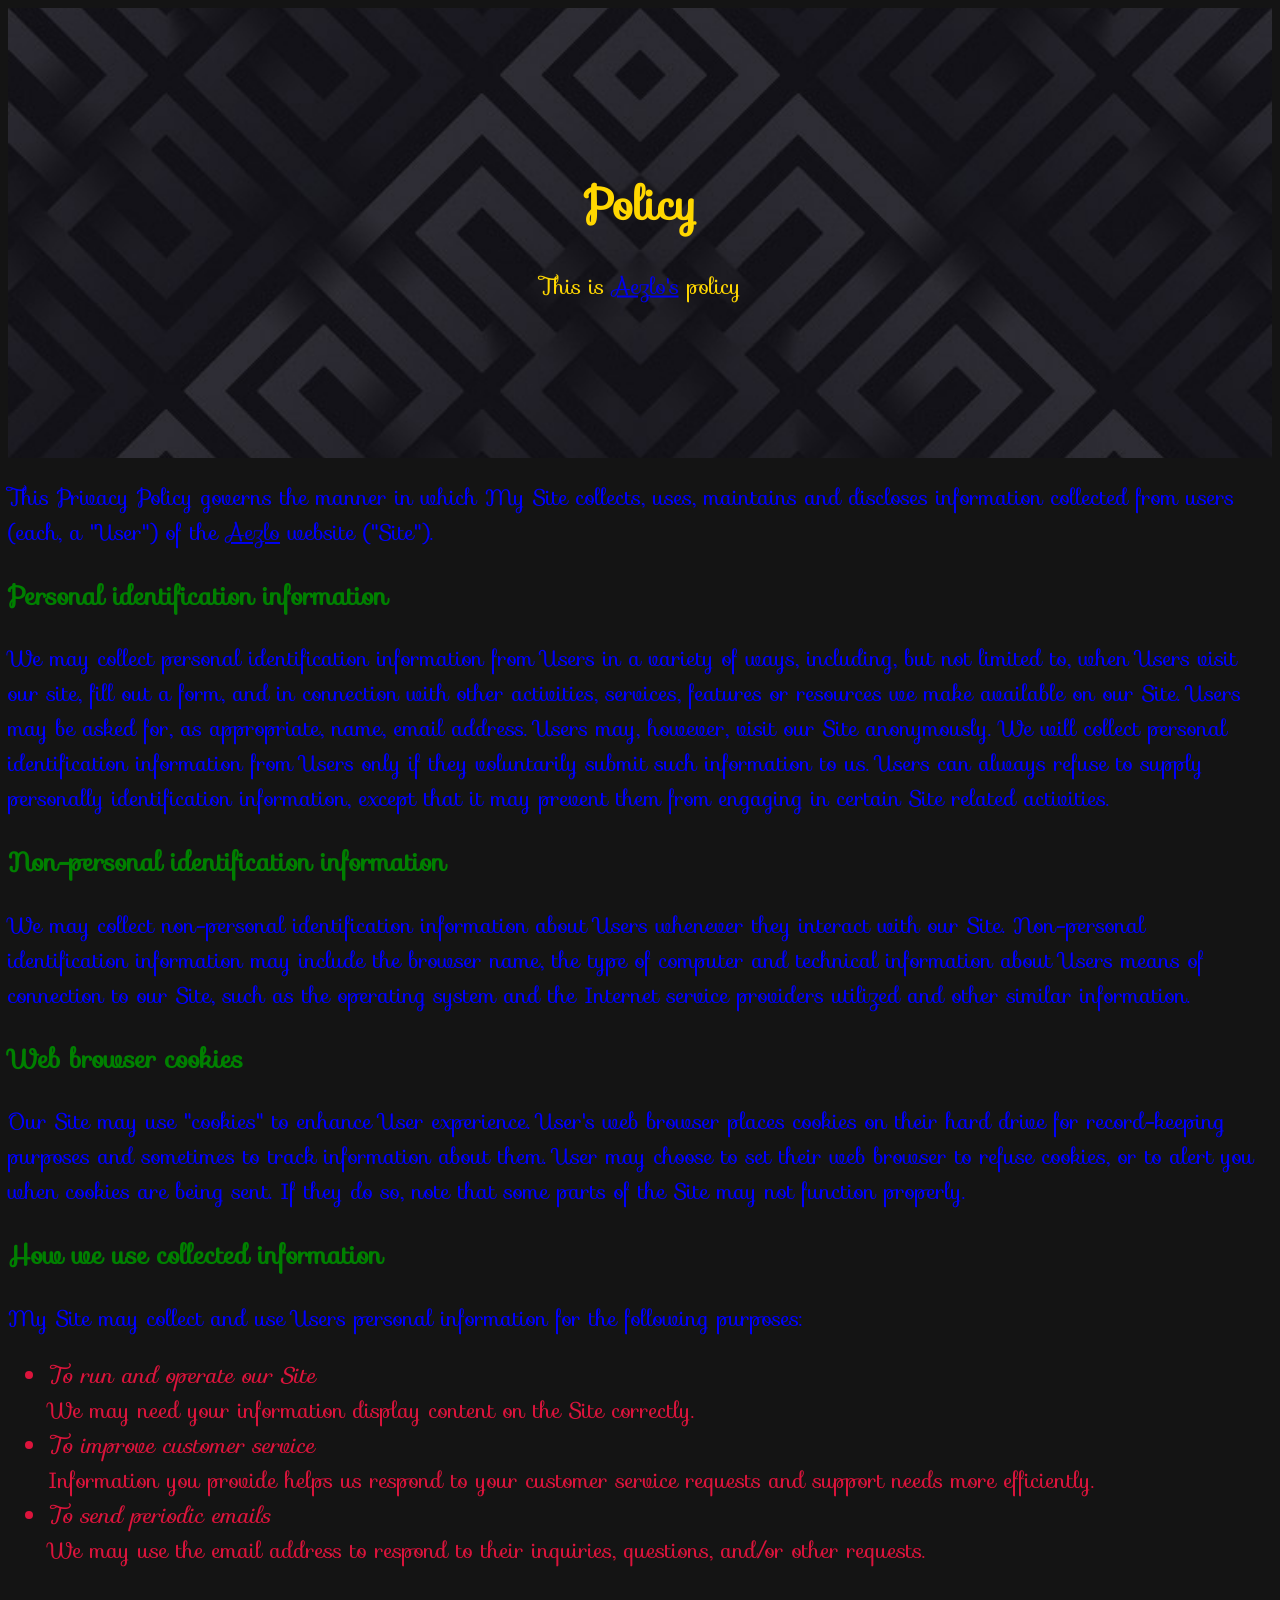
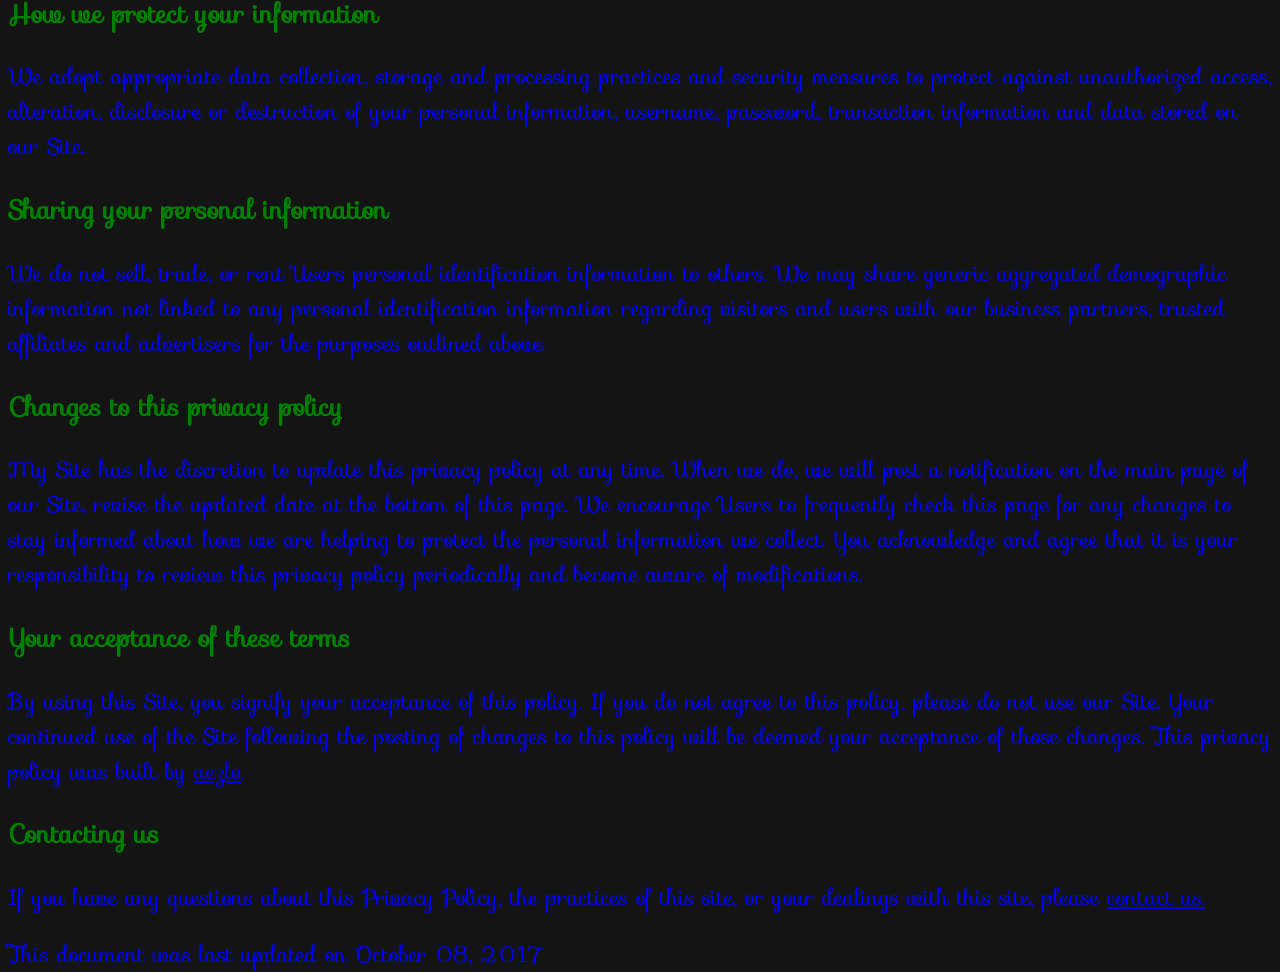
<file: index.html>
<!Doctype html>
 <html>
  <meta charset="utf-8">
  <link href="https://fonts.googleapis.com/css?family=Sofia" rel="stylesheet">
  <link href="style.css" rel="stylesheet">
  <body>
   <div class="hero-image">
    <div class="hero-text">
      <h1>Policy</h1>
      <p>This is <a href="http://athelo.net">Aezlo's</a> policy</p>
    </div>
</div>
   <p>This Privacy Policy governs the manner in which My Site collects, uses, maintains and discloses information collected from users (each, a "User") of the <a href="http://athelo.net">Aezlo</a> website ("Site").</p>

<h3>Personal identification information</h3>
<p>We may collect personal identification information from Users in a variety of ways, including, but not limited to, when Users visit our site, fill out a form, and in connection with other activities, services, features or resources we make available on our Site. Users may be asked for, as appropriate, name, email address. Users may, however, visit our Site anonymously. We will collect personal identification information from Users only if they voluntarily submit such information to us. Users can always refuse to supply personally identification information, except that it may prevent them from engaging in certain Site related activities.</p>

<h3>Non-personal identification information</h3>
<p>We may collect non-personal identification information about Users whenever they interact with our Site. Non-personal identification information may include the browser name, the type of computer and technical information about Users means of connection to our Site, such as the operating system and the Internet service providers utilized and other similar information.</p>

<h3>Web browser cookies</h3>
<p>Our Site may use "cookies" to enhance User experience. User's web browser places cookies on their hard drive for record-keeping purposes and sometimes to track information about them. User may choose to set their web browser to refuse cookies, or to alert you when cookies are being sent. If they do so, note that some parts of the Site may not function properly.</p>

<h3>How we use collected information</h3>
<p>My Site may collect and use Users personal information for the following purposes:</p>
<ul>
  <li>
    <i>To run and operate our Site</i><br/>
    We may need your information display content on the Site correctly.
  </li>
  <li>
    <i>To improve customer service</i><br/>
    Information you provide helps us respond to your customer service requests and support needs more efficiently.
  </li>
  <li>
    <i>To send periodic emails</i><br/>
    We may use the email address to respond to their inquiries, questions, and/or other requests. 
  </li>
</ul>

<h3>How we protect your information</h3>
<p>We adopt appropriate data collection, storage and processing practices and security measures to protect against unauthorized access, alteration, disclosure or destruction of your personal information, username, password, transaction information and data stored on our Site.</p>

<h3>Sharing your personal information</h3>
<p>We do not sell, trade, or rent Users personal identification information to others. We may share generic aggregated demographic information not linked to any personal identification information regarding visitors and users with our business partners, trusted affiliates and advertisers for the purposes outlined above. </p>

<h3>Changes to this privacy policy</h3>
<p>My Site has the discretion to update this privacy policy at any time. When we do, we will post a notification on the main page of our Site, revise the updated date at the bottom of this page. We encourage Users to frequently check this page for any changes to stay informed about how we are helping to protect the personal information we collect. You acknowledge and agree that it is your responsibility to review this privacy policy periodically and become aware of modifications.</p>

<h3>Your acceptance of these terms</h3>
<p>By using this Site, you signify your acceptance of this policy. If you do not agree to this policy, please do not use our Site. Your continued use of the Site following the posting of changes to this policy will be deemed your acceptance of those changes. This privacy policy was built by <a href="http://athelo.net/" target="_blank">aezlo</a>.</p>

<h3>Contacting us</h3>
<p>If you have any questions about this Privacy Policy, the practices of this site, or your dealings with this site, please <a href="malito:aezlo@myself.com">contact us.</a></p>

 <footer>
  <span>
   <p>This document was last updated on October 08, 2017</p>
  </span>
 </footer>
</file>
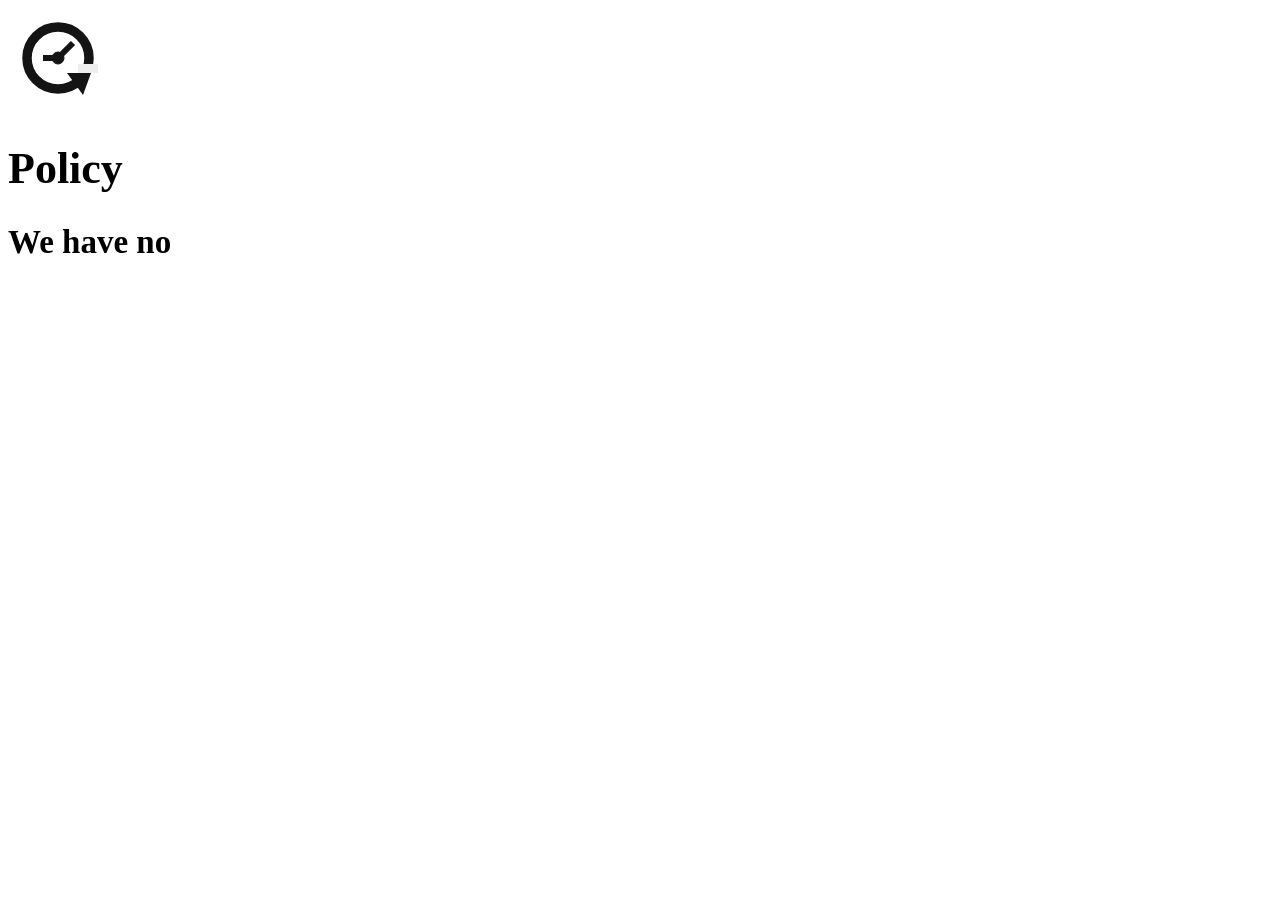
<file: former/up1.html>
<!Doctype html>
 <html>
  <link href="style.css" rel="stylesheet">
  <body>
   <svg height="100" width="100">
    <circle cx="50" cy="50" r="31" stroke="#141414" stroke-width="9.5" fill="none"></circle>
    <circle cx="50" cy="50" r="6" stroke="#141414" stroke-width="1" fill="#141414"></circle>
    <line x1="50" y1="50" x2="35" y2="50" style="stroke:#141414;stroke-width:6"></line>
    <line x1="65" y1="35" x2="50" y2="50" style="stroke:#141414;stroke-width:6"></line>
    <path d="M59 65 L83 65 L75 87 Z" fill="#141414"></path>
    <rect width="20" height="9" x="70" y="56" style="fill:#eee; stroke-width:0;"></rect>
  </svg>
  <div id="alert">
   <h1>Policy</h1>
  </div>
  <div id="notice">
   <h2>We have no
</file>
<file: style.css>
body {
 color: blue;
 font-family: "Sofia"; font-size: 22px;
 background-color: #141414;
}

footer span { 
    background-color: black; 
}

h3 {
 color: green;
}

li {
 color: crimson;
}

body, html {
    height: 100%;
}

/* The hero image */
.hero-image {
    /* The image used */
    background-image: url("img/patern.jpg");

    /* Set a specific height */
    height: 50%;

    /* Position and center the image to scale nicely on all screens */
    background-position: center;
    background-repeat: no-repeat;
    background-size: cover;
    position: relative;
}

/* Place text in the middle of the image */
.hero-text {
    text-align: center;
    position: absolute;
    top: 50%;
    left: 50%;
    transform: translate(-50%, -50%);
    color: gold;
}
</file>
<file: former/style.css>
body {
    font-family: "Sofia"; font-size: 22px;
}

#alert {
 text-color: red;
}

#notice {
 text-color: blue;
}
</file>
